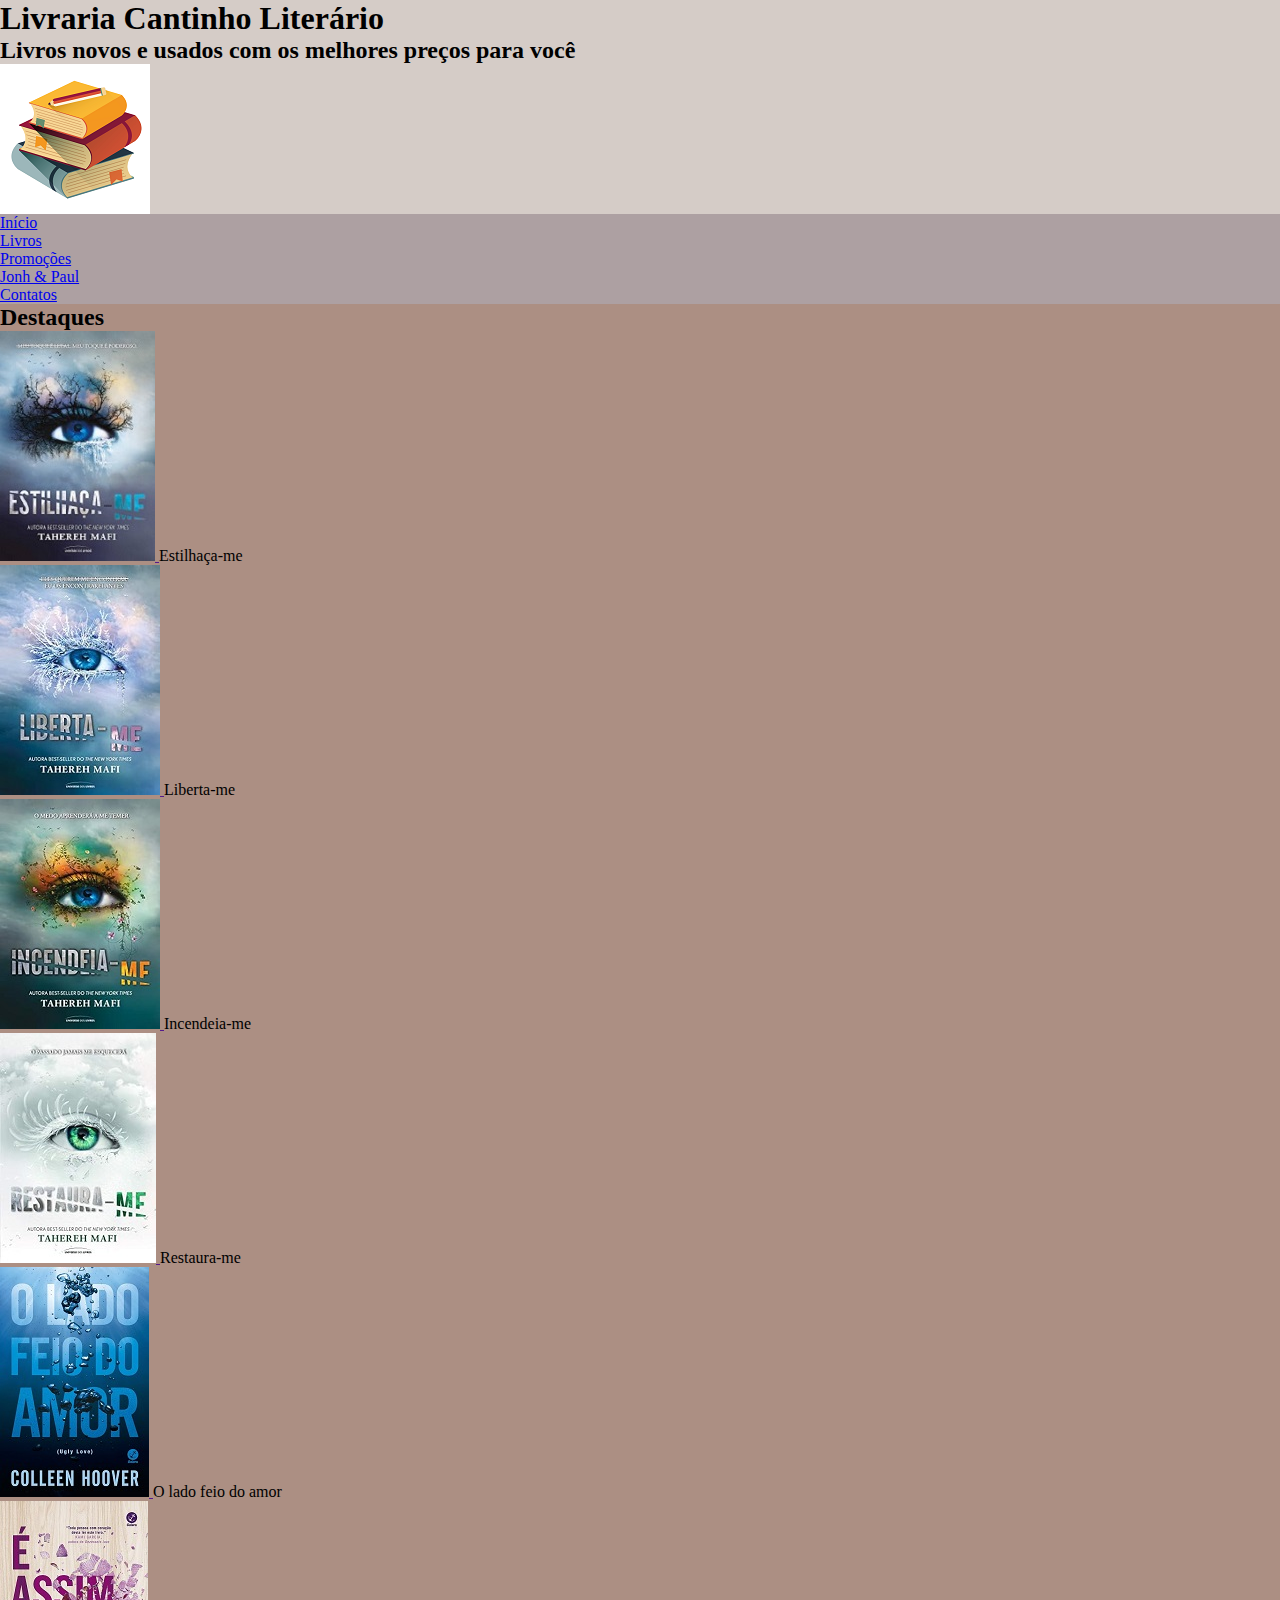
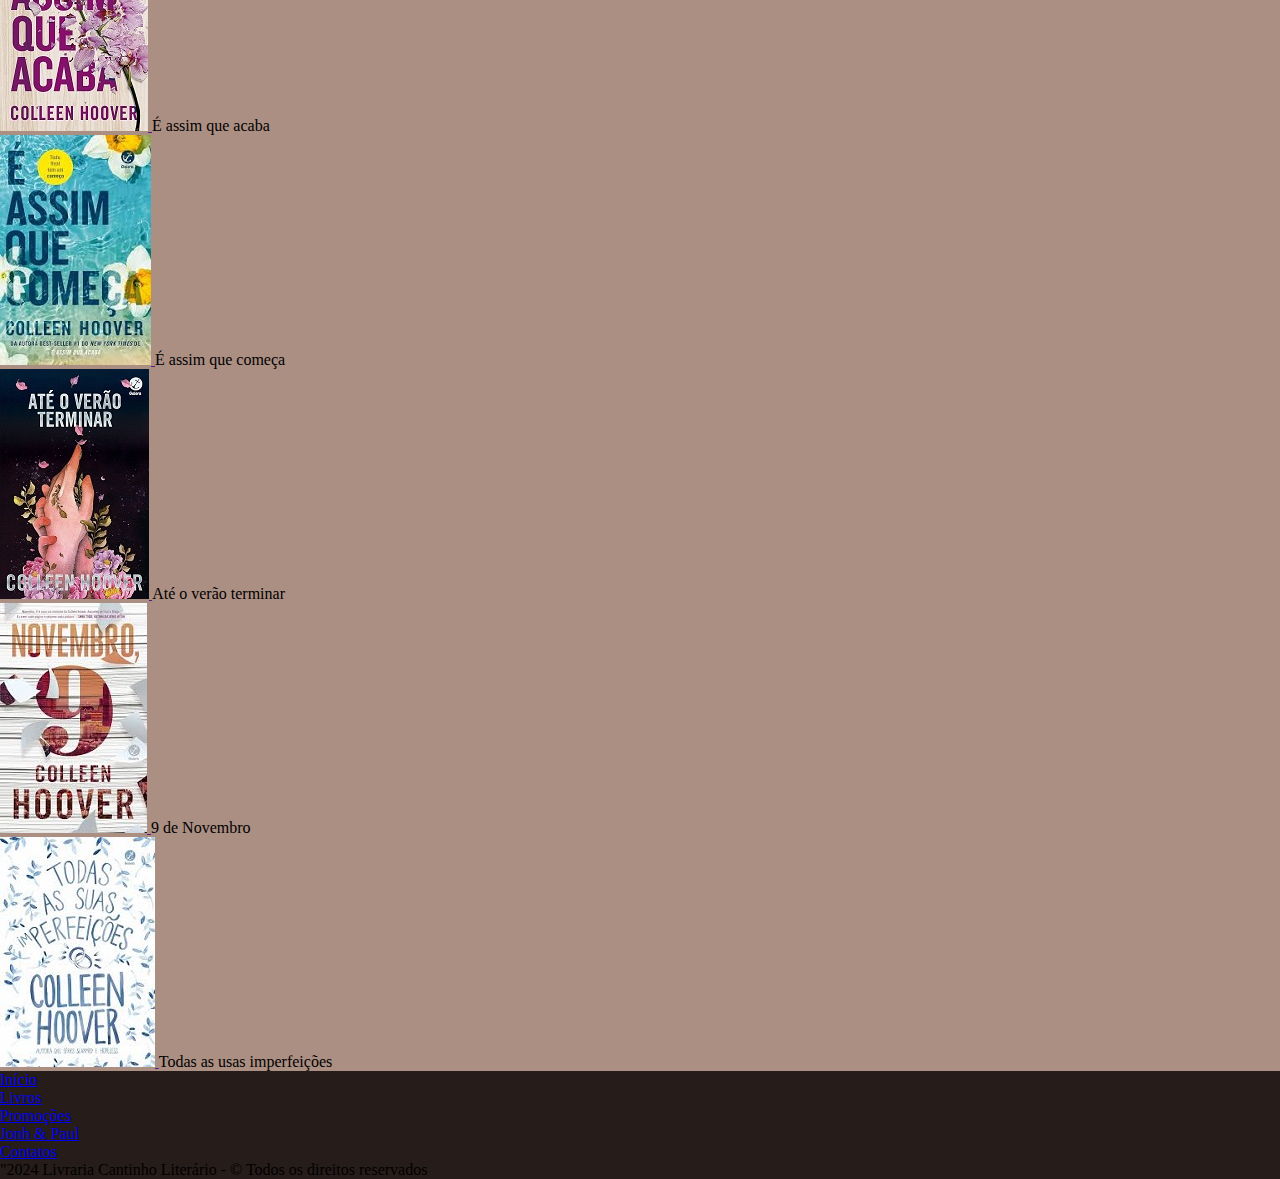
<file: index.html>
<!DOCTYPE html>
<html lang="pt-br" dir="ltr">
<head>
    <meta charset="UTF-8">
    <meta http-equiv="X-UA-Compatible" content="IE=edge">
    <meta name="viewport" content="width=device-width, initial-scale=1.0">
    <title>Livraria Cantinho Literário</title>
    <link rel="stylesheet" href="css/estilo.css">
</head>
<body>
    <header id="topo">
        <h1>Livraria Cantinho Literário</h1>
        <h2>Livros novos e usados com os melhores preços para você</h2>
        <div id="logo">
            
        </div>
    </header>
    <nav id="menu">
        <ul>
            <li><a href="#">Início</a></li>
            <li><a href="#">Livros</a></li>
            <li><a href="#">Promoções</a></li>
            <li><a href="#">Jonh & Paul</a></li>
            <li><a href="#">Contatos</a></li>
        </ul>
    </nav>
    <main class="destaques">
        <h2>Destaques</h2>
        <ul>
            <li>
                <a href="">
                    <img src="img/estilhaçame.jpg" alt="">
                </a>
                <span>Estilhaça-me</span>
            </li>
            <li>
                <a href="">
                    <img src="img/libertame.jpg" alt="">
                </a>
                <span>Liberta-me</span>
            </li>
            <li>
                <a href="">
                    <img src="img/indendeiame.jpg" alt="">
                </a>
                <span>Incendeia-me</span>
            </li>
            <li>
                <a href="">
                    <img src="img/restaurame.jpg" alt="">
                </a>
                <span>Restaura-me</span>
            </li>
            <li>
                <a href="">
                    <img src="img/ladofeio.jpg" alt="">
                </a>
                <span>O lado feio do amor</span>
            </li>
            <li>
                <a href="">
                    <img src="img/assimqueacaba.jpg" alt="">
                </a>
                <span>É assim que acaba</span>
            </li>
            <li>
                <a href="">
                    <img src="img/assimquecomeca.jpg" alt="">
                </a>
                <span>É assim que começa</span>
            </li>
            <li>
                <a href="">
                    <img src="img/veraoterminar.jpg" alt="">
                </a>
                <span>Até o verão terminar</span>
            </li>
            <li>
                <a href="">
                    <img src="img/9novembro.jpg" alt="">
                </a>
                <span>9 de Novembro</span>
            </li>
            <li>
                <a href="">
                    <img src="img/suasimperfeicoes.jpg" alt="">
                </a>
                <span>Todas as usas imperfeições</span>
            </li>
        </ul>
    </main>
    <footer id="rodape">
        <ul>
            <li><a href="#">Início</a></li>
            <li><a href="#">Livros</a></li>
            <li><a href="#">Promoções</a></li>
            <li><a href="#">Jonh & Paul</a></li>
            <li><a href="#">Contatos</a></li>
        </ul>
        <p>"2024 Livraria Cantinho Literário - &copy; Todos os direitos reservados</p>
    </footer>
    
</body>
</html>
</file>
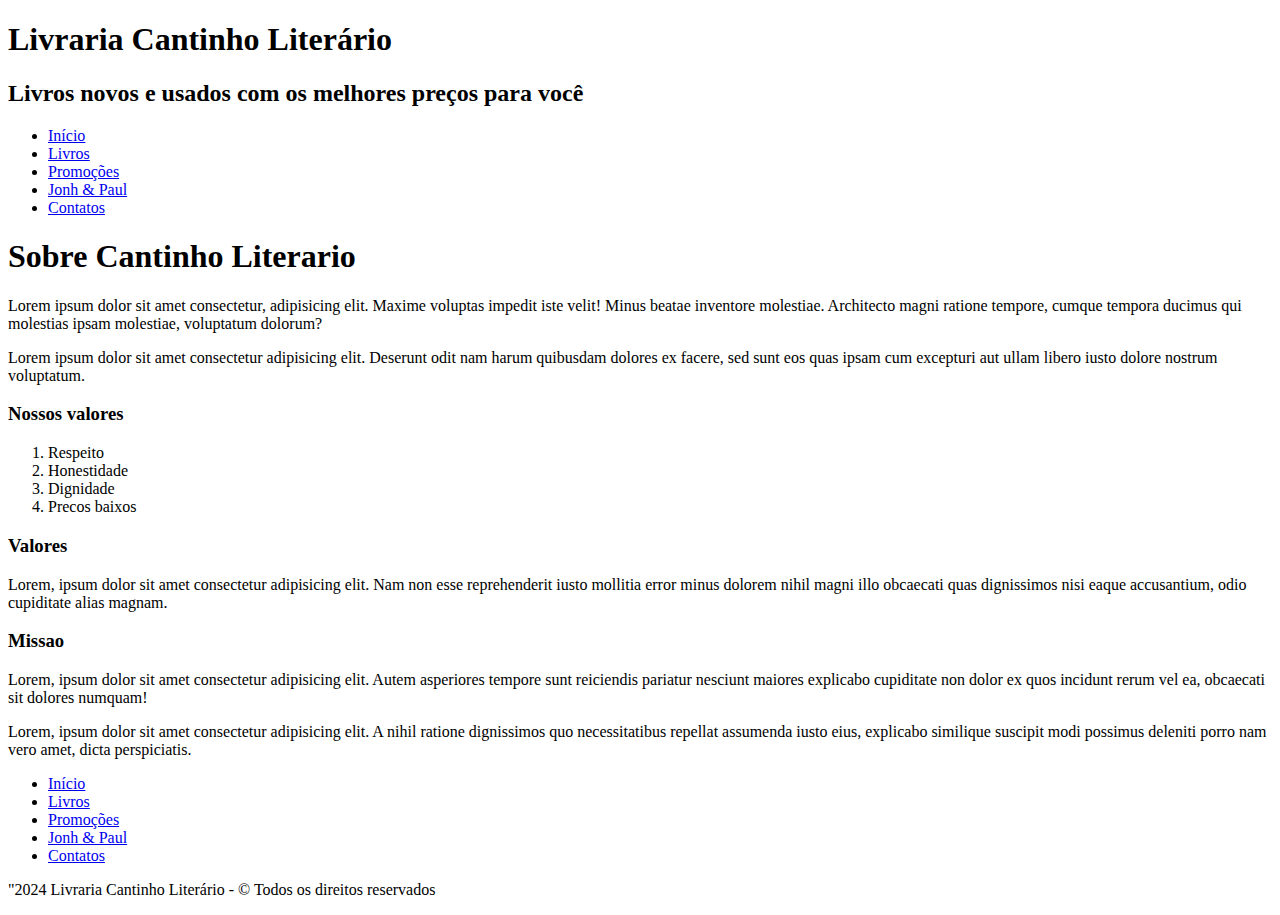
<file: pages/sobre.html>
<!DOCTYPE html>
<html lang="pt-br" dir="ltr">
<head>
    <meta charset="UTF-8">
    <meta http-equiv="X-UA-Compatible" content="IE=edge">
    <meta name="viewport" content="width=device-width, initial-scale=1.0">
    <title>Livraria Cantinho Literário</title>
    <link rel="stylesheet" href="">
</head>
<body>
    <header id="topo">
        <h1>Livraria Cantinho Literário</h1>
        <h2>Livros novos e usados com os melhores preços para você</h2>
    </header>
    <nav id="menu">
        <ul>
            <li><a href="#">Início</a></li>
            <li><a href="#">Livros</a></li>
            <li><a href="#">Promoções</a></li>
            <li><a href="#">Jonh & Paul</a></li>
            <li><a href="#">Contatos</a></li>
        </ul>
    </nav>
    <main class="sobre">
        <h1>Sobre Cantinho Literario</h1>
        <p>Lorem ipsum dolor sit amet consectetur, adipisicing elit. Maxime voluptas impedit iste velit! Minus beatae inventore molestiae. Architecto magni ratione tempore, cumque tempora ducimus qui molestias ipsam molestiae, voluptatum dolorum?</p>
        <p>Lorem ipsum dolor sit amet consectetur adipisicing elit. Deserunt odit nam harum quibusdam dolores ex facere, sed sunt eos quas ipsam cum excepturi aut ullam libero iusto dolore nostrum voluptatum.</p>
        <h3>Nossos valores</h3>
        <ol>
            <li>Respeito</li>
            <li>Honestidade</li>
            <li>Dignidade</li>
            <li>Precos baixos</li>
        </ol>
        <h3>Valores</h3>
        <p>Lorem, ipsum dolor sit amet consectetur adipisicing elit. Nam non esse reprehenderit iusto mollitia error minus dolorem nihil magni illo obcaecati quas dignissimos nisi eaque accusantium, odio cupiditate alias magnam.</p>
        <h3>Missao</h3>
        <p>Lorem, ipsum dolor sit amet consectetur adipisicing elit. Autem asperiores tempore sunt reiciendis pariatur nesciunt maiores explicabo cupiditate non dolor ex quos incidunt rerum vel ea, obcaecati sit dolores numquam!</p>
        <p>Lorem, ipsum dolor sit amet consectetur adipisicing elit. A nihil ratione dignissimos quo necessitatibus repellat assumenda iusto eius, explicabo similique suscipit modi possimus deleniti porro nam vero amet, dicta perspiciatis.</p>
    </main>
    <footer id="rodade">
        <ul>
            <li><a href="#">Início</a></li>
            <li><a href="#">Livros</a></li>
            <li><a href="#">Promoções</a></li>
            <li><a href="#">Jonh & Paul</a></li>
            <li><a href="#">Contatos</a></li>
        </ul>
        <p>"2024 Livraria Cantinho Literário - &copy; Todos os direitos reservados</p>
    </footer>
    
</body>
</html>
</file>
<file: css/estilo.css>
* {
   margin: 0; 
   padding: 0;
   box-sizing: border-box;
}

#topo {
    background-color: #d5ccc7;
}

#logo {
    background-image: url(../img/logolivro.png);
    width: 150px;
    height: 150px;
}

#menu {
    background-color: #ada0a2;
}

.destaques {
    background-color: #ac8f83;
}

#rodape {
    background-color: #261c1a;
}
</file>
